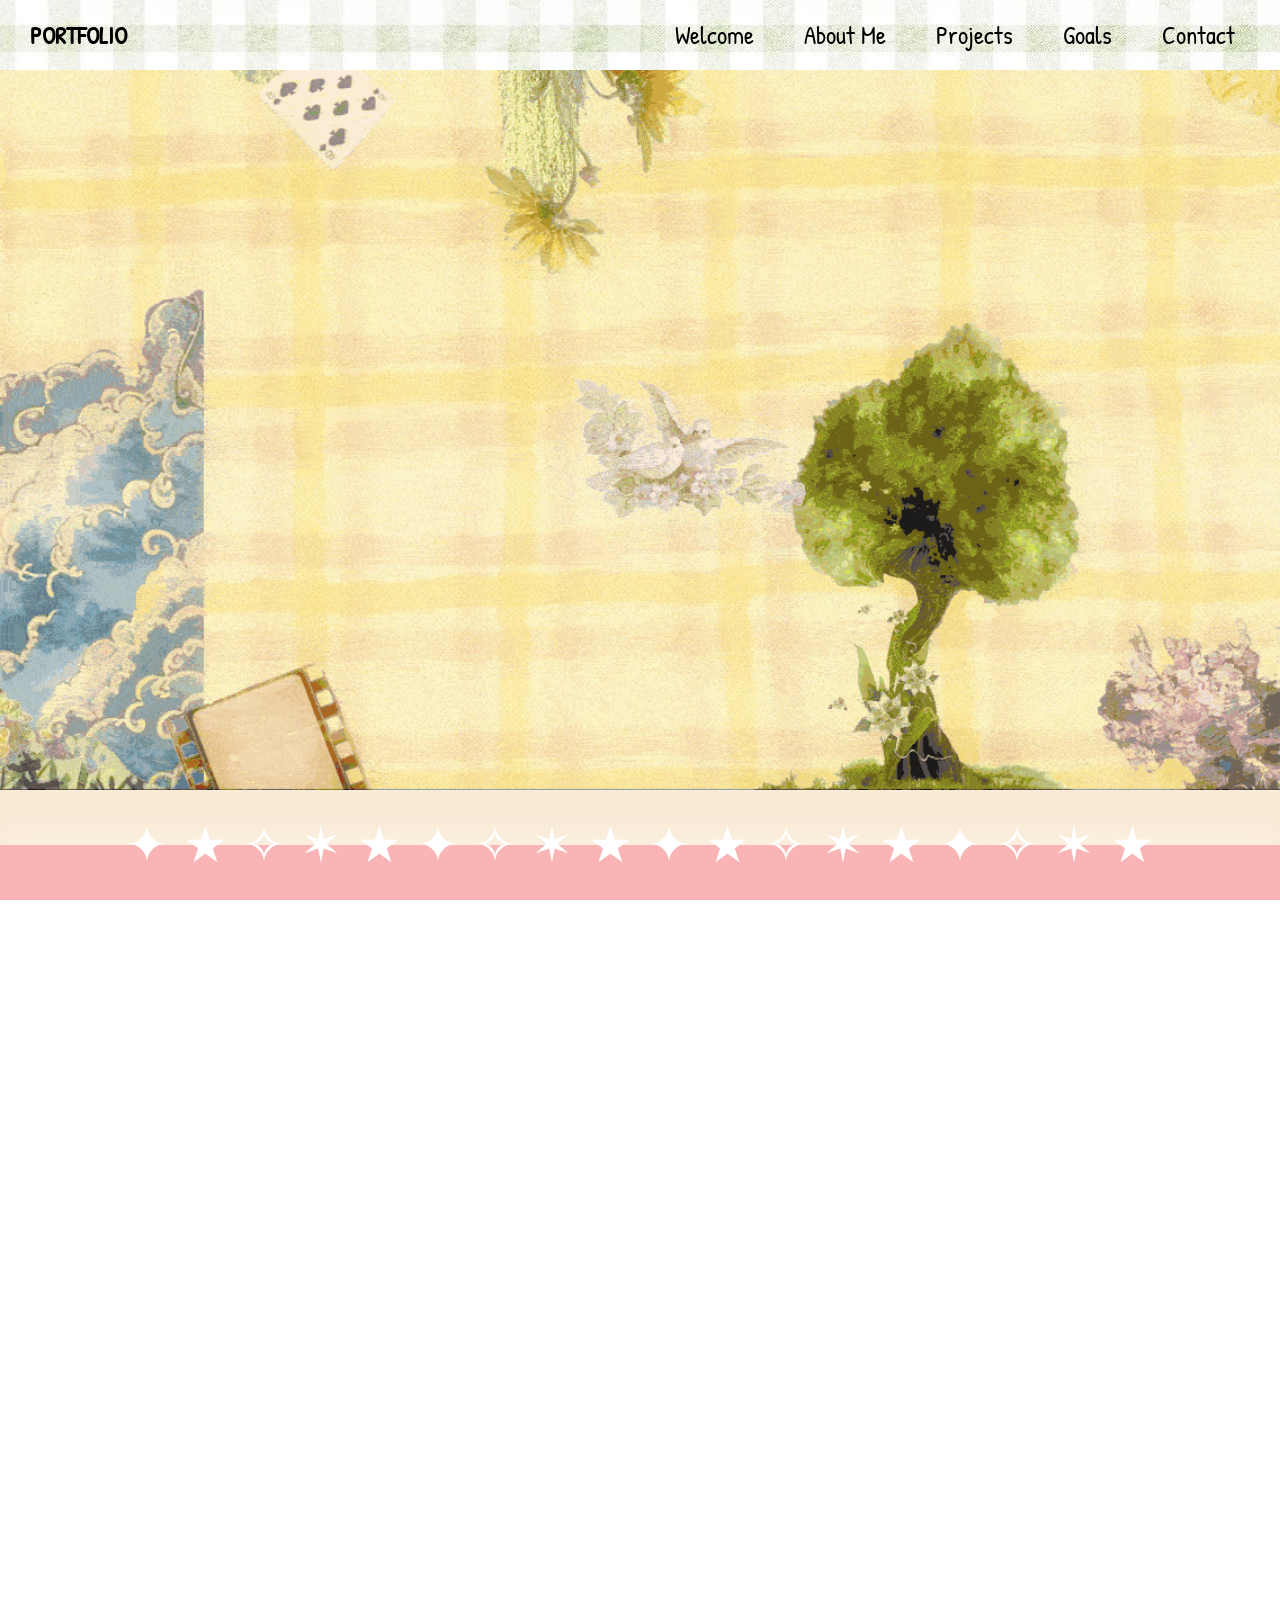
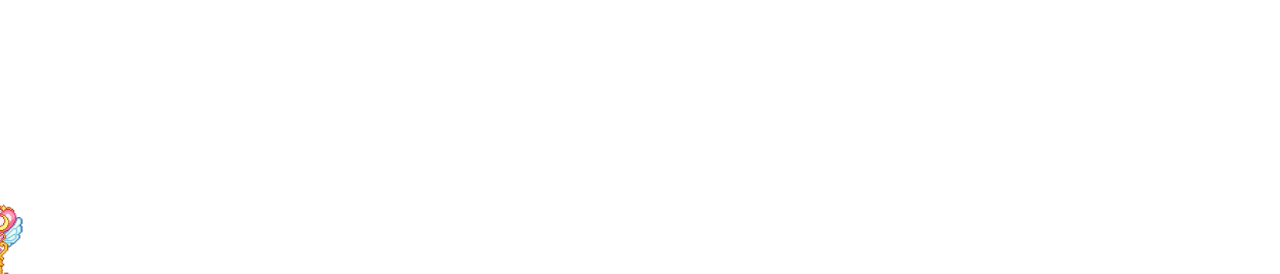
<file: index.html>
﻿<!DOCTYPE html>
<html lang="en" xmlns="http://www.w3.org/1999/xhtml">
<head>
    <meta charset="utf-8" />
    <link rel="icon" type="image/png" href="pompurin.png">
    <link rel="stylesheet" href="port.css" />
    <title>Stars, and Me</title>
</head>
<body>

    <div class="navbar">
        <h2>PORTFOLIO</h2>
        <div class="nav-links">
            <a href="#welcome">Welcome</a>
            <a href="#about">About Me</a>
            <a href="#projects">Projects</a>
            <a href="#goals">Goals</a>
            <a href="#contact">Contact</a>
        </div>
    </div>

    <div class="main">

        <!-- WELCOME -->
        <section id="welcome" class="section welcome">
        </section>
    </div>

    <div class="star-divider">
        <span>✦</span><span>★</span><span>✧</span>
        <span>✶</span><span>★</span><span>✦</span>
        <span>✧</span><span>✶</span><span>★</span>
        <span>✦</span><span>★</span><span>✧</span>
        <span>✶</span><span>★</span><span>✦</span>
        <span>✧</span><span>✶</span><span>★</span>
    </div>


    <!-- ABOUT -->
    <section id="about" class="section about">
        <!-- STARS -->
        <div class="stars-container">
            <span class="star">★</span>
            <span class="star">★</span>
            <span class="star">★</span>
            <span class="star">★</span>
            <span class="star">★</span>
            <span class="star">★</span>
            <span class="star">★</span>
            <span class="star">★</span>
            <span class="star">★</span>
            <span class="star">★</span>
        </div>


        <div class="notebook">

            <!-- PAGE 1 -->
            <div class="page page1">
                <div class="textpage1">
                    <h2>Hello, I am Zoe Bella!</h2>
                    <p>get to know me!</p>
                </div>
                <img src="bella1.png" width="350" height="350" />
                <button class="notebookBtn" onclick="nextPage()">next!!</button>
            </div>

            <!-- PAGE 2 -->
            <div class="page page2">
                <h2>2</h2>
                <p>about me</p>
                <br />
                <p class="desc">
                    hello! i am the belle crack version: zoe BELLa rimalos, an aspired 17 year old that is overly obsessed with stars and photography.
                    <br />
                    <br />
                    I'm not myself without music and nature walks and I enjoy painting, editing, writing, coding....basically, everything.
                </p>
                <br />
                <br />
                <button class="notebookBtn" onclick="nextPage()">next!!</button>
                <button class="notebookBtn" onclick="prevPage()">back!!</button>
            </div>

            <!-- PAGE 3 -->
            <div class="page page3">
                <h2>3</h2>
                <p>about me</p>
                <br />
                <p>
                    i consider <strong>yellow</strong> a wonderful color and that's what i would want to project to everyone that holds a special place in my heart -- happiness.
                    <br />
                    <br />
                    i am currently a <i>chief photojournalist </i>for a school publication and part of the P.E.E.R.S. affiliation, so if ever you need someone to lend an ear or
                    a photographer, you know where to go!'
                </p>
                <button class="notebookBtn" onclick="prevPage()">back!!</button>
            </div>

        </div>
        <img src="mep2.gif" width="900" height="900" class="gifabtmep2" id="gifff1" />
    </section>

    <div class="star-divider">
        <span>✦</span><span>★</span><span>✧</span>
        <span>✶</span><span>★</span><span>✦</span>
        <span>✧</span><span>✶</span><span>★</span>
        <span>✦</span><span>★</span><span>✧</span>
        <span>✶</span><span>★</span><span>✦</span>
        <span>✧</span><span>✶</span><span>★</span>
    </div>

    <!-- PROJECTS -->
    <section id="projects" class="section projects">
        <img src="camera.png" class="camera-scroll" alt="camera" width="350" height="250" />
        <div class="card">
            <h1 class="projecth1">Bella's Dearest Projects!</h1>
            <br />
            <p class="projecttext">a collection of my favorite, and or hardest projects i've accomplished during my time as a student.</p>
            <br />
            <br />
            <div class="film-container">
                <div class="film-strip">
                    <div class="film-item" data-desc="a video entry for a monthly series called: 'hallway echoes' where we interview students centered to a specific theme.">
                        <a href="https://drive.google.com/file/d/1NdhJJOOtNbmps5Qiz7Z96ls3bxXJiaOq/view?usp=drive_link" target="_blank">
                            <img src="projectimg1.jpg" width="290" height="190" />
                        </a>
                    </div>
                    <div class="film-item" data-desc="a video entry for a monthly series called: 'hallway echoes' where we interview students centered to a specific theme.">
                        <a href="https://drive.google.com/file/d/1kyRSynMOXv1ntxf5sXmBFw2rN54vf4mw/view?usp=drive_link" target="_blank">
                            <img src="projectimg2.jpg" width="290" height="190" />
                        </a>
                    </div>
                    <div class="film-item" data-desc="a video entry for a monthly series called: 'hallway echoes' where we interview students centered to a specific theme.">
                        <a href="https://drive.google.com/file/d/1m-K-rnk7tgpTSFGkq9eT33QYQeA2q7KE/view?usp=drive_link" target="_blank">
                            <img src="projectimg3.jpg" width="290" height="190" />
                        </a>
                    </div>
                    <div class="film-item" data-desc="a little website i made back in 2022 with carrd about me.">
                        <a href="https://zoestarr.carrd.co/" target="_blank">
                            <img src="projectimg4.png" width="290" height="190" />
                        </a>
                    </div>
                    <div class="film-item" data-desc="a website made for my parent's 17th anniversary, which i surprised them with ^^.">
                        <a href="https://fortayandnay.carrd.co/" target="_blank">
                            <img src="projectimg5.png" width="290" height="190" />
                        </a>
                    </div>

                    <!-- DUPLICATE -->
                    <div class="film-item" data-desc="a website specifically made for my ofw father, a simple way to spend christmas with him.">
                        <a href="https://xmastay.carrd.co/" target="_blank">
                            <img src="projectimg6.png" width="290" height="190" />
                        </a>
                    </div>
                    <div class="film-item" data-desc="a website me and my groupmates made for our performance task for fil-tv.">
                        <a href="https://alpacas865.wixsite.com/thesummitbite" target="_blank">
                            <img src="projectimg7.png" width="290" height="190" />
                        </a>
                    </div>
                    <div class="film-item" data-desc="a website made with wix that allows people to connect with other people.">
                        <a href="https://zoebellarimalos7.wixsite.com/fellowflock-2" target="_blank">
                            <img src="projectimg8.png" width="290" height="190" />
                        </a>
                    </div>
                    <div class="film-item" data-desc="a website tailored for people who search for cheap cameras and accesible camera equipment.">
                        <a href="https://zoebellarimalos7.wixsite.com/shutterbell/contact-us" target="_blank">
                            <img src="projectimg9.png" width="290" height="190" />
                        </a>
                    </div>
                    <div class="film-item" data-desc="a collection of one of my pictures during my time as a photojournalist.">
                        <a href="https://drive.google.com/drive/folders/1w83GoYc1Itpf2lU8yUPfp4e68wzqZX59?usp=drive_link" target="_blank">
                            <img src="projectimg20.png" width="290" height="190" />
                        </a>
                    </div>
                </div>
                <br />
                <hr />
                <br />
                <div class="film-container2">
                    <div class="film-strip2">
                        <div class="film-item" data-desc="a fun little website i made during my free time that is kind of like a hopping game.">
                            <a href="https://drive.google.com/drive/folders/1yHensepnxfkxYs69W4yvP77g128O2GOB?usp=drive_link" target="_blank">
                                <img src="projectimg15.png" width="290" height="190" />
                            </a>
                        </div>
                        <div class="film-item" data-desc="a POS system i made for a performance task for my computer programming subject.">
                            <a href="https://drive.google.com/drive/folders/1GeCDQLozZTkgpBTXXv1JlikVqwNfNq0a?usp=drive_link" target="_blank">
                                <img src="projectimg16.png" width="290" height="190" />
                            </a>
                        </div>
                        <div class="film-item" data-desc="a calculator system i made for a performance task for my computer programming subject.">
                            <a href="https://drive.google.com/drive/folders/1Us-VFmOYm2LE4qu6M0RtA-iUYJdp8IA5?usp=drive_link" target="_blank">
                                <img src="projectimg17.png" width="290" height="190" />
                            </a>
                        </div>
                        <div class="film-item" data-desc="a rock paper system system i made during my free time.">
                            <a href="https://drive.google.com/drive/folders/11JpUzomHpSF9AUMrSfrF1yshZ3djdIdV?usp=drive_link" target="_blank">
                                <img src="projectimg18.png" width="290" height="190" />
                            </a>
                        </div>
                        <div class="film-item" data-desc="a whack-a-mole but valentines edition system i made for a performance task for my computer programming subject.">
                            <a href="https://drive.google.com/drive/folders/1HL81FeaTRL-OOfckdaBFILOX-Wloi6v8?usp=drive_link" target="_blank">
                                <img src="projectimg19.png" width="290" height="190" />
                            </a>
                        </div>

                        <!-- DUPLICATE -->
                        <div class="film-item" data-desc="a opening broadcast segment made by me for a tv broadcasting competition back in 2023.">
                            <a href="https://drive.google.com/drive/u/4/folders/14DbnTM50AiTX9CBOJMqWnw6nZxXmCOGs" target="_blank">
                                <img src="projectimg10.png" width="290" height="190" />
                            </a>
                        </div>
                        <div class="film-item" data-desc="a opening broadcast segment made by me for a tv broadcasting performance task for my journalism subject.">
                            <a href="https://drive.google.com/file/d/11wgISycPMZxKhSPGnnrguj5yh2v-kOO7/view?usp=sharing" target="_blank">
                                <img src="projectimg11.png" width="290" height="190" />
                            </a>
                        </div>
                        <div class="film-item" data-desc="a animated segment i made for my cousin for a little storytelling comic.">
                            <a href="https://drive.google.com/file/d/1ls_Qsl1L1kcU64DAbZDKsgXzRbBMKakd/view?usp=drive_link" target="_blank">
                                <img src="projectimg12.png" width="290" height="190" />
                            </a>
                        </div>
                        <div class="film-item" data-desc="a collection of my favorite pictures.">
                            <a href="https://drive.google.com/drive/u/6/folders/1H-tA69HlSzOTULK8ddHeIhOOD-mP8mec" target="_blank">
                                <img src="projectimg13.png" width="290" height="190" />
                            </a>
                        </div>
                        <div class="film-item" data-desc="a collection of my favorite edits.">
                            <a href="https://drive.google.com/drive/u/6/folders/1H47xeOzs86yMeKqI0fL26OWtmYY-mQJL" target="_blank">
                                <img src="projectimg14.png" width="290" height="190" />
                            </a>
                        </div>
                    </div>
                </div>
            </div>
        </div>
        <img src="paint.png" class="paint-scroll" alt="camera" width="350" height="350" />
    </section>

    <div class="star-divider">
        <span>✦</span><span>★</span><span>✧</span>
        <span>✶</span><span>★</span><span>✦</span>
        <span>✧</span><span>✶</span><span>★</span>
        <span>✦</span><span>★</span><span>✧</span>
        <span>✶</span><span>★</span><span>✦</span>
        <span>✧</span><span>✶</span><span>★</span>
    </div>



    <!-- CAREER GOALS -->
    <section id="goals" class="section goals">
        <div class="floating-stars-goals">
            <span class="fsg">★</span><span class="fsg">✦</span><span class="fsg">✧</span>
            <span class="fsg">★</span><span class="fsg">✶</span><span class="fsg">✦</span>
            <span class="fsg">✧</span><span class="fsg">★</span>
        </div>

        <h2 class="goals-heading">pinned dreams ★</h2>
        <p class="goals-sub">things i'm reaching for, one star at a time</p>

        <div class="corkboard">
            <div class="polaroids-grid">

                <div class="polaroid-card">
                    <div class="tape"></div>
                    <div class="pol-photo" style="background:#fce8f3;"><img src="career1.png" width="100" height="100" /></div>
                    <div class="pol-caption">photojournalist</div>
                    <div class="pol-desc">telling stories through a lens, while i still can.</div>
                </div>

                <div class="polaroid-card">
                    <div class="pin" style="background:#FF537B;"></div>
                    <div class="pol-photo" style="background:#fff3cd;"><img src="career2.png" width="100" height="100" /></div>
                    <div class="pol-caption">gain coding experience</div>
                    <div class="pol-desc">explore other programming languanges and provide accesible and interactive websites.</div>
                </div>

                <div class="polaroid-card">
                    <div class="tape"></div>
                    <div class="pol-photo" style="background:#e8f0ff;"><img src="career3.png" width="100" height="100" /></div>
                    <div class="pol-caption">advocate for human rights</div>
                    <div class="pol-desc">to remind everyone their rights and how to protect one another.</div>
                </div>

                <div class="polaroid-card">
                    <div class="pin" style="background:#A2CB8B;"></div>
                    <div class="pol-photo" style="background:#e8fce8;"><img src="career4.png" width="100" height="100" /></div>
                    <div class="pol-caption">search for innovative and creative ideas</div>
                    <div class="pol-desc">to break stigmas and to approach issues in innovative and new ways.</div>
                </div>

                <div class="polaroid-card">
                    <div class="tape"></div>
                    <div class="pol-photo" style="background:#f3e8ff;"><img src="career5.png" width="100" height="100" /></div>
                    <div class="pol-caption">to be sucessful</div>
                    <div class="pol-desc">where i feel contented and alive everyday</div>
                </div>

                <div class="polaroid-card">
                    <div class="pin" style="background:#FFD700;"></div>
                    <div class="pol-photo" style="background:#fff8e1;"><img src="career6.png" width="100" height="100" /></div>
                    <div class="pol-caption">be the yellow</div>
                    <div class="pol-desc">spread happiness and love to my closest people.</div>
                </div>

            </div>
        </div>

        <p class="goals-quote">"the stars don't rush — and neither will i." ✦</p>
    </section>
    <div class="star-divider">
        <span>✦</span><span>★</span><span>✧</span>
        <span>✶</span><span>★</span><span>✦</span>
        <span>✧</span><span>✶</span><span>★</span>
        <span>✦</span><span>★</span><span>✧</span>
        <span>✶</span><span>★</span><span>✦</span>
        <span>✧</span><span>✶</span><span>★</span>
    </div>

    <!-- CONTACT -->
    <section id="contact" class="section contact">
        <div class="stars-contact">
            <span class="sc">✦</span><span class="sc">★</span>
            <span class="sc">✧</span><span class="sc">✶</span>
            <span class="sc">✦</span><span class="sc">★</span>
            <span class="sc">✧</span><span class="sc">✶</span>
            <span class="sc">✦</span><span class="sc">★</span>
        </div>

        <div class="contact-card">
            <p class="contact-quote">"find me under the stars, i'm not hard to reach."</p>
            <div class="contact-divider">✦ ★ ✧</div>
            <div class="contact-links">
                <a class="contact-item" href="mailto:zoebellarimalos7@gmail.com">✉ zoebellarimalos7@gmail.com</a>
                <a class="contact-item" href="https://www.instagram.com/sistarrlover/">◈ instagram</a>
                <a class="contact-item" href="https://www.linkedin.com/in/zoe-bella-rimalos-647351402/">◉ linkedin / x</a>
            </div>
        </div>
    </section>
    <div class="star-divider">
        <span>✦</span><span>★</span><span>✧</span>
        <span>✶</span><span>★</span><span>✦</span>
        <span>✧</span><span>✶</span><span>★</span>
        <span>✦</span><span>★</span><span>✧</span>
        <span>✶</span><span>★</span><span>✦</span>
        <span>✧</span><span>✶</span><span>★</span>
    </div>
    <div class="custom-cursor"></div>
    <audio id="bg-music" loop>
        <source src="bgmusic.mp3" type="audio/mpeg">
    </audio>
    <audio id="click-sfx">
        <source src="sfx.mp3" type="audio/mpeg">
    </audio>
    <script src="port.js"></script>

</body>
</html>
</file>
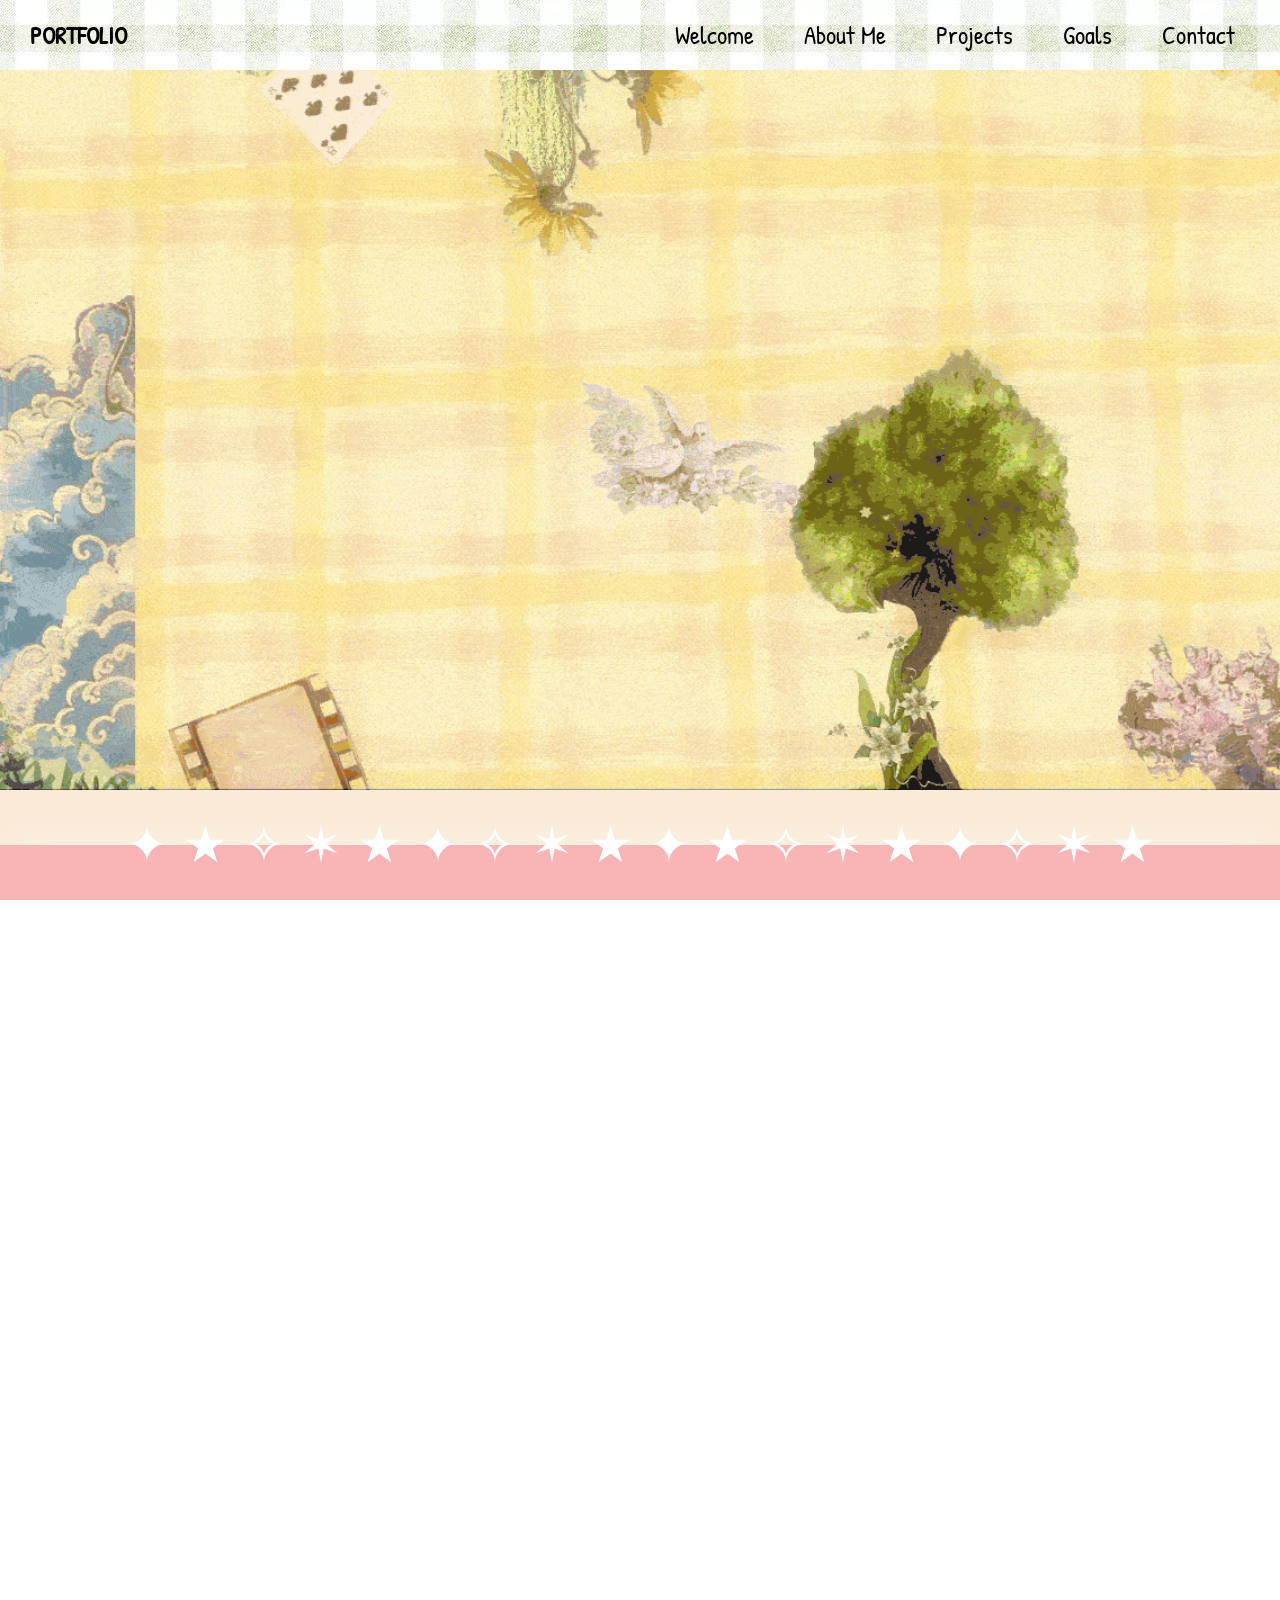
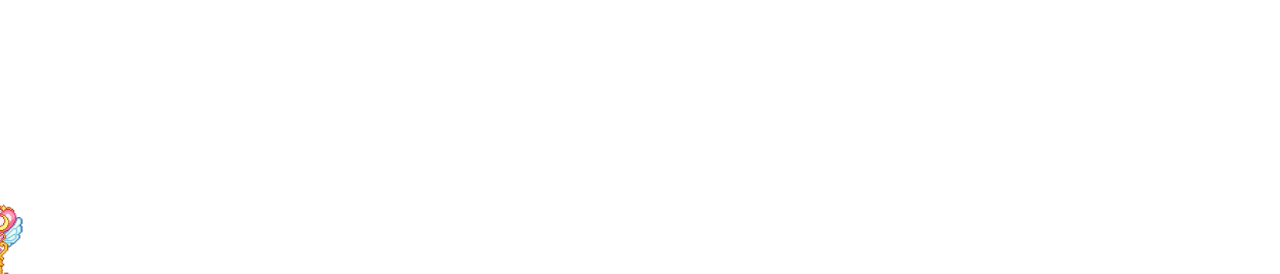
<file: port.html>
﻿<!DOCTYPE html>
<html lang="en" xmlns="http://www.w3.org/1999/xhtml">
<head>
    <meta charset="utf-8" />
    <link rel="icon" type="image/png" href="pompurin.png">
    <link rel="stylesheet" href="port.css" />
    <title>Stars, and Me</title>
</head>
<body>

    <div class="navbar">
        <h2>PORTFOLIO</h2>
        <div class="nav-links">
            <a href="#welcome">Welcome</a>
            <a href="#about">About Me</a>
            <a href="#projects">Projects</a>
            <a href="#goals">Goals</a>
            <a href="#contact">Contact</a>
        </div>
    </div>

    <div class="main">

        <!-- WELCOME -->
        <section id="welcome" class="section welcome">
        </section>
    </div>

    <div class="star-divider">
        <span>✦</span><span>★</span><span>✧</span>
        <span>✶</span><span>★</span><span>✦</span>
        <span>✧</span><span>✶</span><span>★</span>
        <span>✦</span><span>★</span><span>✧</span>
        <span>✶</span><span>★</span><span>✦</span>
        <span>✧</span><span>✶</span><span>★</span>
    </div>


    <!-- ABOUT -->
    <section id="about" class="section about">
        <!-- STARS -->
        <div class="stars-container">
            <span class="star">★</span>
            <span class="star">★</span>
            <span class="star">★</span>
            <span class="star">★</span>
            <span class="star">★</span>
            <span class="star">★</span>
            <span class="star">★</span>
            <span class="star">★</span>
            <span class="star">★</span>
            <span class="star">★</span>
        </div>


        <div class="notebook">

            <!-- PAGE 1 -->
            <div class="page page1">
                <div class="textpage1">
                    <h2>Hello, I am Zoe Bella!</h2>
                    <p>get to know me!</p>
                </div>
                <img src="bella1.png" width="350" height="350" />
                <button class="notebookBtn" onclick="nextPage()">next!!</button>
            </div>

            <!-- PAGE 2 -->
            <div class="page page2">
                <h2>2</h2>
                <p>about me</p>
                <br />
                <p class="desc">
                    hello! i am the belle crack version: zoe BELLa rimalos, an aspired 17 year old that is overly obsessed with stars and photography.
                    <br />
                    <br />
                    I'm not myself without music and nature walks and I enjoy painting, editing, writing, coding....basically, everything.
                </p>
                <br />
                <br />
                <button class="notebookBtn" onclick="nextPage()">next!!</button>
                <button class="notebookBtn" onclick="prevPage()">back!!</button>
            </div>

            <!-- PAGE 3 -->
            <div class="page page3">
                <h2>3</h2>
                <p>about me</p>
                <br />
                <p>
                    i consider <strong>yellow</strong> a wonderful color and that's what i would want to project to everyone that holds a special place in my heart -- happiness.
                    <br />
                    <br />
                    i am currently a <i>chief photojournalist </i>for a school publication and part of the P.E.E.R.S. affiliation, so if ever you need someone to lend an ear or
                    a photographer, you know where to go!'
                </p>
                <button class="notebookBtn" onclick="prevPage()">back!!</button>
            </div>

        </div>
        <img src="mep2.gif" width="900" height="900" class="gifabtmep2" id="gifff1" />
    </section>

    <div class="star-divider">
        <span>✦</span><span>★</span><span>✧</span>
        <span>✶</span><span>★</span><span>✦</span>
        <span>✧</span><span>✶</span><span>★</span>
        <span>✦</span><span>★</span><span>✧</span>
        <span>✶</span><span>★</span><span>✦</span>
        <span>✧</span><span>✶</span><span>★</span>
    </div>

    <!-- PROJECTS -->
    <section id="projects" class="section projects">
        <img src="camera.png" class="camera-scroll" alt="camera" width="350" height="250" />
        <div class="card">
            <h1 class="projecth1">Bella's Dearest Projects!</h1>
            <br />
            <p class="projecttext">a collection of my favorite, and or hardest projects i've accomplished during my time as a student.</p>
            <br />
            <br />
            <div class="film-container">
                <div class="film-strip">
                    <div class="film-item" data-desc="a video entry for a monthly series called: 'hallway echoes' where we interview students centered to a specific theme.">
                        <a href="https://drive.google.com/file/d/1NdhJJOOtNbmps5Qiz7Z96ls3bxXJiaOq/view?usp=drive_link" target="_blank">
                            <img src="projectimg1.jpg" width="290" height="190" />
                        </a>
                    </div>
                    <div class="film-item" data-desc="a video entry for a monthly series called: 'hallway echoes' where we interview students centered to a specific theme.">
                        <a href="https://drive.google.com/file/d/1kyRSynMOXv1ntxf5sXmBFw2rN54vf4mw/view?usp=drive_link" target="_blank">
                            <img src="projectimg2.jpg" width="290" height="190" />
                        </a>
                    </div>
                    <div class="film-item" data-desc="a video entry for a monthly series called: 'hallway echoes' where we interview students centered to a specific theme.">
                        <a href="https://drive.google.com/file/d/1m-K-rnk7tgpTSFGkq9eT33QYQeA2q7KE/view?usp=drive_link" target="_blank">
                            <img src="projectimg3.jpg" width="290" height="190" />
                        </a>
                    </div>
                    <div class="film-item" data-desc="a little website i made back in 2022 with carrd about me.">
                        <a href="https://zoestarr.carrd.co/" target="_blank">
                            <img src="projectimg4.png" width="290" height="190" />
                        </a>
                    </div>
                    <div class="film-item" data-desc="a website made for my parent's 17th anniversary, which i surprised them with ^^.">
                        <a href="https://fortayandnay.carrd.co/" target="_blank">
                            <img src="projectimg5.png" width="290" height="190" />
                        </a>
                    </div>

                    <!-- DUPLICATE -->
                    <div class="film-item" data-desc="a website specifically made for my ofw father, a simple way to spend christmas with him.">
                        <a href="https://xmastay.carrd.co/" target="_blank">
                            <img src="projectimg6.png" width="290" height="190" />
                        </a>
                    </div>
                    <div class="film-item" data-desc="a website me and my groupmates made for our performance task for fil-tv.">
                        <a href="https://alpacas865.wixsite.com/thesummitbite" target="_blank">
                            <img src="projectimg7.png" width="290" height="190" />
                        </a>
                    </div>
                    <div class="film-item" data-desc="a website made with wix that allows people to connect with other people.">
                        <a href="https://zoebellarimalos7.wixsite.com/fellowflock-2" target="_blank">
                            <img src="projectimg8.png" width="290" height="190" />
                        </a>
                    </div>
                    <div class="film-item" data-desc="a website tailored for people who search for cheap cameras and accesible camera equipment.">
                        <a href="https://zoebellarimalos7.wixsite.com/shutterbell/contact-us" target="_blank">
                            <img src="projectimg9.png" width="290" height="190" />
                        </a>
                    </div>
                    <div class="film-item" data-desc="a collection of one of my pictures during my time as a photojournalist.">
                        <a href="https://drive.google.com/drive/folders/1w83GoYc1Itpf2lU8yUPfp4e68wzqZX59?usp=drive_link" target="_blank">
                            <img src="projectimg20.png" width="290" height="190" />
                        </a>
                    </div>
                </div>
                <br />
                <hr />
                <br />
                <div class="film-container2">
                    <div class="film-strip2">
                        <div class="film-item" data-desc="a fun little website i made during my free time that is kind of like a hopping game.">
                            <a href="https://drive.google.com/drive/folders/1yHensepnxfkxYs69W4yvP77g128O2GOB?usp=drive_link" target="_blank">
                                <img src="projectimg15.png" width="290" height="190" />
                            </a>
                        </div>
                        <div class="film-item" data-desc="a POS system i made for a performance task for my computer programming subject.">
                            <a href="https://drive.google.com/drive/folders/1GeCDQLozZTkgpBTXXv1JlikVqwNfNq0a?usp=drive_link" target="_blank">
                                <img src="projectimg16.png" width="290" height="190" />
                            </a>
                        </div>
                        <div class="film-item" data-desc="a calculator system i made for a performance task for my computer programming subject.">
                            <a href="https://drive.google.com/drive/folders/1Us-VFmOYm2LE4qu6M0RtA-iUYJdp8IA5?usp=drive_link" target="_blank">
                                <img src="projectimg17.png" width="290" height="190" />
                            </a>
                        </div>
                        <div class="film-item" data-desc="a rock paper system system i made during my free time.">
                            <a href="https://drive.google.com/drive/folders/11JpUzomHpSF9AUMrSfrF1yshZ3djdIdV?usp=drive_link" target="_blank">
                                <img src="projectimg18.png" width="290" height="190" />
                            </a>
                        </div>
                        <div class="film-item" data-desc="a whack-a-mole but valentines edition system i made for a performance task for my computer programming subject.">
                            <a href="https://drive.google.com/drive/folders/1HL81FeaTRL-OOfckdaBFILOX-Wloi6v8?usp=drive_link" target="_blank">
                                <img src="projectimg19.png" width="290" height="190" />
                            </a>
                        </div>

                        <!-- DUPLICATE -->
                        <div class="film-item" data-desc="a opening broadcast segment made by me for a tv broadcasting competition back in 2023.">
                            <a href="https://drive.google.com/drive/u/4/folders/14DbnTM50AiTX9CBOJMqWnw6nZxXmCOGs" target="_blank">
                                <img src="projectimg10.png" width="290" height="190" />
                            </a>
                        </div>
                        <div class="film-item" data-desc="a opening broadcast segment made by me for a tv broadcasting performance task for my journalism subject.">
                            <a href="https://drive.google.com/file/d/11wgISycPMZxKhSPGnnrguj5yh2v-kOO7/view?usp=sharing" target="_blank">
                                <img src="projectimg11.png" width="290" height="190" />
                            </a>
                        </div>
                        <div class="film-item" data-desc="a animated segment i made for my cousin for a little storytelling comic.">
                            <a href="https://drive.google.com/file/d/1ls_Qsl1L1kcU64DAbZDKsgXzRbBMKakd/view?usp=drive_link" target="_blank">
                                <img src="projectimg12.png" width="290" height="190" />
                            </a>
                        </div>
                        <div class="film-item" data-desc="a collection of my favorite pictures.">
                            <a href="https://drive.google.com/drive/u/6/folders/1H-tA69HlSzOTULK8ddHeIhOOD-mP8mec" target="_blank">
                                <img src="projectimg13.png" width="290" height="190" />
                            </a>
                        </div>
                        <div class="film-item" data-desc="a collection of my favorite edits.">
                            <a href="https://drive.google.com/drive/u/6/folders/1H47xeOzs86yMeKqI0fL26OWtmYY-mQJL" target="_blank">
                                <img src="projectimg14.png" width="290" height="190" />
                            </a>
                        </div>
                    </div>
                </div>
            </div>
        </div>
        <img src="paint.png" class="paint-scroll" alt="camera" width="350" height="350" />
    </section>

    <div class="star-divider">
        <span>✦</span><span>★</span><span>✧</span>
        <span>✶</span><span>★</span><span>✦</span>
        <span>✧</span><span>✶</span><span>★</span>
        <span>✦</span><span>★</span><span>✧</span>
        <span>✶</span><span>★</span><span>✦</span>
        <span>✧</span><span>✶</span><span>★</span>
    </div>



    <!-- CAREER GOALS -->
    <section id="goals" class="section goals">
        <div class="floating-stars-goals">
            <span class="fsg">★</span><span class="fsg">✦</span><span class="fsg">✧</span>
            <span class="fsg">★</span><span class="fsg">✶</span><span class="fsg">✦</span>
            <span class="fsg">✧</span><span class="fsg">★</span>
        </div>

        <h2 class="goals-heading">pinned dreams ★</h2>
        <p class="goals-sub">things i'm reaching for, one star at a time</p>

        <div class="corkboard">
            <div class="polaroids-grid">

                <div class="polaroid-card">
                    <div class="tape"></div>
                    <div class="pol-photo" style="background:#fce8f3;"><img src="career1.png" width="100" height="100" /></div>
                    <div class="pol-caption">photojournalist</div>
                    <div class="pol-desc">telling stories through a lens, while i still can.</div>
                </div>

                <div class="polaroid-card">
                    <div class="pin" style="background:#FF537B;"></div>
                    <div class="pol-photo" style="background:#fff3cd;"><img src="career2.png" width="100" height="100" /></div>
                    <div class="pol-caption">gain coding experience</div>
                    <div class="pol-desc">explore other programming languanges and provide accesible and interactive websites.</div>
                </div>

                <div class="polaroid-card">
                    <div class="tape"></div>
                    <div class="pol-photo" style="background:#e8f0ff;"><img src="career3.png" width="100" height="100" /></div>
                    <div class="pol-caption">advocate for human rights</div>
                    <div class="pol-desc">to remind everyone their rights and how to protect one another.</div>
                </div>

                <div class="polaroid-card">
                    <div class="pin" style="background:#A2CB8B;"></div>
                    <div class="pol-photo" style="background:#e8fce8;"><img src="career4.png" width="100" height="100" /></div>
                    <div class="pol-caption">search for innovative and creative ideas</div>
                    <div class="pol-desc">to break stigmas and to approach issues in innovative and new ways.</div>
                </div>

                <div class="polaroid-card">
                    <div class="tape"></div>
                    <div class="pol-photo" style="background:#f3e8ff;"><img src="career5.png" width="100" height="100" /></div>
                    <div class="pol-caption">to be sucessful</div>
                    <div class="pol-desc">where i feel contented and alive everyday</div>
                </div>

                <div class="polaroid-card">
                    <div class="pin" style="background:#FFD700;"></div>
                    <div class="pol-photo" style="background:#fff8e1;"><img src="career6.png" width="100" height="100" /></div>
                    <div class="pol-caption">be the yellow</div>
                    <div class="pol-desc">spread happiness and love to my closest people.</div>
                </div>

            </div>
        </div>

        <p class="goals-quote">"the stars don't rush — and neither will i." ✦</p>
    </section>
    <div class="star-divider">
        <span>✦</span><span>★</span><span>✧</span>
        <span>✶</span><span>★</span><span>✦</span>
        <span>✧</span><span>✶</span><span>★</span>
        <span>✦</span><span>★</span><span>✧</span>
        <span>✶</span><span>★</span><span>✦</span>
        <span>✧</span><span>✶</span><span>★</span>
    </div>

    <!-- CONTACT -->
    <section id="contact" class="section contact">
        <div class="stars-contact">
            <span class="sc">✦</span><span class="sc">★</span>
            <span class="sc">✧</span><span class="sc">✶</span>
            <span class="sc">✦</span><span class="sc">★</span>
            <span class="sc">✧</span><span class="sc">✶</span>
            <span class="sc">✦</span><span class="sc">★</span>
        </div>

        <div class="contact-card">
            <p class="contact-quote">"find me under the stars, i'm not hard to reach."</p>
            <div class="contact-divider">✦ ★ ✧</div>
            <div class="contact-links">
                <a class="contact-item" href="mailto:zoebellarimalos7@gmail.com">✉ zoebellarimalos7@gmail.com</a>
                <a class="contact-item" href="https://www.instagram.com/sistarrlover/">◈ instagram</a>
                <a class="contact-item" href="https://www.linkedin.com/in/zoe-bella-rimalos-647351402/">◉ linkedin / x</a>
            </div>
        </div>
    </section>
    <div class="star-divider">
        <span>✦</span><span>★</span><span>✧</span>
        <span>✶</span><span>★</span><span>✦</span>
        <span>✧</span><span>✶</span><span>★</span>
        <span>✦</span><span>★</span><span>✧</span>
        <span>✶</span><span>★</span><span>✦</span>
        <span>✧</span><span>✶</span><span>★</span>
    </div>
    <div class="custom-cursor"></div>
    <audio id="bg-music" loop>
        <source src="bgmusic.mp3" type="audio/mpeg">
    </audio>
    <audio id="click-sfx">
        <source src="sfx.mp3" type="audio/mpeg">
    </audio>
    <script src="port.js"></script>

</body>
</html>
</file>
<file: port.css>
﻿@import url('https://fonts.googleapis.com/css2?family=Barriecito&family=Bitcount+Prop+Double+Ink:wght@100..900&family=Cherry+Bomb+One&family=Coming+Soon&family=Hachi+Maru+Pop&family=Patrick+Hand&display=swap');
@import url('https://fonts.googleapis.com/css2?family=Barriecito&family=Bitcount+Prop+Double+Ink:wght@100..900&family=Cherry+Bomb+One&family=Coming+Soon&family=Hachi+Maru+Pop&family=Patrick+Hand&family=Reenie+Beanie&display=swap');
@import url('https://fonts.googleapis.com/css2?family=Cherry+Bomb+One&display=swap');
@import url('https://fonts.googleapis.com/css2?family=Princess+Sofia&display=swap');
@import url('https://fonts.googleapis.com/css2?family=Henny+Penny&display=swap');

* {
    margin: 0;
    padding: 0;
    box-sizing: border-box;
    cursor: none !important;
}

html, body {
    width: 100%;
    height: 100%;
    overflow-x: hidden; 
}

/* BODY */
body {
    scroll-behavior: smooth;
}
body {
    user-select: none;
    -webkit-user-select: none;
}

img {
    -webkit-user-drag: none;
}
/* NAVBAR */
.navbar {
    font-family: "Patrick Hand", cursive;
    font-weight: 400;
    font-style: normal;
    width: 100%;
    height: 70px;
    background-image: url(green.jpg);
    display: flex;
    align-items: center;
    justify-content: space-between;
    padding: 0 30px;
    position: fixed;
    top: -100px;
    left: 0;
    z-index: 1000;
    transition: top 2s ease;
}
    .navbar.show {
        top: 0; 
    }

/* NAV LINKS */
.nav-links {
    display: flex;
    gap: 20px;
}

    .nav-links a {
        font-size: 25px;
        text-decoration: none;
        color: black;
        padding: 15px;
    }
        .nav-links a:hover {
            border: 2px dashed #5B7E3C;
            border-radius: 30px;
            box-shadow: 0 10px 25px rgba(0,0,0,0.2);
            background: #A2CB8B;
            color: white;
            transition: transform 0.5s ease-in-out;
            transform: translateY(20px);
        }
    /* MAIN CONTENT */
    .main {
        margin-top: 70px;
        width: 100%;
    }

/* SECTIONS */
.section {
    height: 100vh;
    width: 100%;
    display: flex;
    align-items: center;
    justify-content: center;
    padding-top: 500px;
    padding-bottom: 500px;
}

/* CARDS */
.card {
    background: transparent;
    padding: 40px;
    text-align: center;
    border-radius: 10px;
}

/* COLORS */
.welcome {
    background-image: url(FINALANI.gif);
    background-size: contain;
    background-repeat: no-repeat;
    align-content: center;
    justify-items: center;
    background-color: antiquewhite;
    margin-bottom: -250px;
}

.about {
    padding-top: -300px;
    padding-bottom: -300px;
    background: #f9b5b5;
    position: relative;
}

.projects {
    background: #f6e7a1;
    position: relative;
    padding-top: 700px;
    padding-bottom: 500px;
}
/* FLIP BOX */
.flip-box {
    display: none;
    margin-top: 10px;
}

/* BUTTON */
button {
    margin-top: 10px;
    padding: 10px;
    cursor: pointer;
}








/* NOTEBOOK CONTAINER */
.notebook {
    display: flex;
    justify-items: left;
    width: 500px;
    height: 650px;
    position: relative;
    perspective: 2000px;
    transition: transform 1s ease; /* smooth animation */
}

    .notebook:hover {
        transform: translateX(100px) rotate(3deg) scale(1.1);
    }
    /* BOOK SPINE (left side shadow) */
    .notebook::before {
        content: "";
        position: absolute;
        width: 20px;
        height: 100%;
        left: 0;
        background: #333;
        border-radius: 10px 0 0 10px;
    }

/* PAGES */
.page {
    width: 100%;
    height: 100%;
    position: absolute;
    background: #fff;
    border-radius: 5px;
    padding: 30px;
    text-align: center;
    transform-origin: left;
    transition: transform 0.8s;
    box-shadow: 0 10px 25px rgba(0,0,0,0.2);
}
/* PAGE STACKING */
.page1 {
    font-family: "Princess Sofia", cursive;
    z-index: 2;
    background-image: url(bg2.jpg);
    background-size: cover;
}

.page2 {
    font-family: "Reenie Beanie", cursive;
    z-index: 1;
    transform: rotateY(0deg);
    background-image: url(bg5.jpg);
    background-size: cover;
    font-size: 30px;
    padding-top: 40px;
}
.page3 {
    background-image: url(bg7.jpg);
    background-size: cover;
    font-size: 30px;
    padding-top: 40px;
    font-family: "Reenie Beanie", cursive;
}
.gifabtmep2 {
    justify-content: left;
    transform: translateX(100px);
    }
#gifff1 {
    transition: transform 1s ease;
}

    #gifff1:hover {
        transform: rotate(-3deg) scale(1.1);
    }
    /* PAGE TURN */
    .page.flipped {
        transform: rotateY(-180deg);
    }

    .textpage1 {
        font-size: 30px;
        width: 100%;
        height: 30%;
        padding: 15px;
        border-radius: 20px;
        background-color: #B4D3D9;
    }

    .notebookBtn {
        text-align: center;
        font-family: "Reenie Beanie", cursive;
        background: #ffd6e0;
        color: #5a4e4e;
        border: none;
        padding: 12px 20px;
        border-radius: 25px;
        font-family: "Patrick Hand", cursive;
        font-size: 25px;
        cursor: pointer;
        box-shadow: 0 5px 0 #e8aebd;
        transition: all 0.2s ease;
    }

        .notebookBtn:hover {
            transform: translateY(-3px);
            box-shadow: 0 8px 15px rgba(0,0,0,0.2);
        }

        .notebookBtn:active {
            transform: translateY(2px);
            box-shadow: 0 2px 0 #e8aebd;
        }





.projecth1 {
    font-family: "Princess Sofia", cursive;
    font-size: 50px;
}



    .film-container, .film-container2 {
        width: 100%;
        overflow: hidden; /* hides outside content */
        background: #111;
        padding: 20px;
    }

    .film-strip {
        display: flex;
        width: max-content;
        animation: scrollFilm 60s linear infinite;
    }

.film-strip2 {
    margin-top: 40px;
    display: flex;
    width: max-content;
    animation: scrollFilmReverse 60s linear infinite;
}


    .film-item {
        min-width: 300px;
        height: 200px;
        margin: 0 10px;
        background: #fff;
        border-radius: 10px;
        display: flex;
        align-items: center;
        justify-content: center;
        font-size: 24px;
    }

    .film-item {
        position: relative;
    }

        .film-item::before,
        .film-item::after {
            content: "";
            position: absolute;
            width: 10px;
            height: 10px;
            background: black;
            border-radius: 50%;
            top: 10px;
        }

        .film-item::before {
            left: 10px;
        }

        .film-item::after {
            right: 10px;
        }
    /* ANIMATION */
    @keyframes scrollFilm {
        0% {
            transform: translateX(0);
        }

        100% {
            transform: translateX(-50%);
        }
    }

    @keyframes scrollFilmReverse {
        0% {
            transform: translateX(-50%);
        }

        100% {
            transform: translateX(0);
        }
    }


    .stars-container {
        position: absolute;
        width: 100%;
        height: 100%;
        pointer-events: none; /* so stars don't block clicks */
        overflow: hidden;
    }

    .star {
        position: absolute;
        font-size: 60px;
        color: #FF537B;
        opacity: 0;
        animation: floatStar 6s ease-in-out infinite;
    }
        /* spread stars across different spots and timings */
        .star:nth-child(1) {
            left: 5%;
            top: 20%;
            animation-delay: 0s;
            font-size: 40px;
        }

        .star:nth-child(2) {
            left: 15%;
            top: 70%;
            animation-delay: 1s;
            font-size: 100px;
        }

        .star:nth-child(3) {
            left: 25%;
            top: 40%;
            animation-delay: 2s;
            font-size: 100px;
        }

        .star:nth-child(4) {
            left: 75%;
            top: 15%;
            animation-delay: 0.5s;
            font-size: 100px;
        }

        .star:nth-child(5) {
            left: 85%;
            top: 60%;
            animation-delay: 1.5s;
            font-size: 100px;
        }

        .star:nth-child(6) {
            left: 60%;
            top: 80%;
            animation-delay: 3s;
            font-size: 100px;
        }

        .star:nth-child(7) {
            left: 90%;
            top: 35%;
            animation-delay: 2.5s;
            font-size: 100px;
        }

        .star:nth-child(8) {
            left: 45%;
            top: 10%;
            animation-delay: 0.8s;
            font-size: 100px;
        }

        .star:nth-child(9) {
            left: 10%;
            top: 90%;
            animation-delay: 4s;
            font-size: 100px;
        }

        .star:nth-child(10) {
            left: 70%;
            top: 50%;
            animation-delay: 3.5s;
            font-size: 100px;
        }

    @keyframes floatStar {
        0% {
            transform: translateY(0px) rotate(0deg);
            opacity: 0;
        }

        25% {
            opacity: 0.8;
        }

        50% {
            transform: translateY(-30px) rotate(180deg);
            opacity: 1;
        }

        75% {
            opacity: 0.6;
        }

        100% {
            transform: translateY(0px) rotate(360deg);
            opacity: 0;
        }
    }








    .star-divider {
        width: 100%;
        height: 50px;
        background: transparent;
        display: flex;
        align-items: center;
        justify-content: center;
        gap: 15px;
        overflow: visible;
        position: relative;
        z-index: 999;
        margin-top: -25px;
        margin-bottom: -25px;
    }

        .star-divider span {
            font-size: 50px;
            color: white;
            animation: spinStar 3s linear infinite;
        }

            .star-divider span:nth-child(2) {
                animation-delay: 0.3s;
            }

            .star-divider span:nth-child(3) {
                animation-delay: 0.6s;
            }

            .star-divider span:nth-child(4) {
                animation-delay: 0.9s;
            }

            .star-divider span:nth-child(5) {
                animation-delay: 1.2s;
            }

    @keyframes spinStar {
        0% {
            transform: rotate(0deg) scale(1);
            opacity: 0.5;
        }

        50% {
            transform: rotate(180deg) scale(1.4);
            opacity: 1;
        }

        100% {
            transform: rotate(360deg) scale(1);
            opacity: 0.5;
        }
    }





.projecttext {
    font-family: "Patrick Hand", cursive;
    font-size: 20px;
    margin-bottom: 40px;
}

.camera-scroll {
    position: absolute;
    top: 100px;
    right: 10px;
    opacity: 0;
    transform: translateY(-80px) rotate(-20deg);
    transition: opacity 0.8s ease, transform 0.8s ease;
    z-index: 999;
}

    .camera-scroll.visible {
        opacity: 1;
        animation: cameraDropIn 0.8s ease forwards, cameraFloat 3s ease-in-out 0.8s infinite;
    }

.paint-scroll {
    position: absolute;
    top: 900px;
    left: 20px;
    opacity: 0;
    transform: translateY(-80px) rotate(-20deg);
    transition: opacity 0.8s ease, transform 0.8s ease;
    z-index: 999;
}

    .paint-scroll.visible {
        opacity: 1;
        animation: cameraDropIn 0.8s ease forwards, cameraFloat 3s ease-in-out 0.8s infinite;
    }

@keyframes cameraDropIn {
    from {
        transform: translateY(-80px) rotate(-20deg);
    }

    to {
        transform: translateY(0px) rotate(0deg);
    }
}

@keyframes cameraFloat {
    0% {
        transform: translateY(0px) rotate(0deg);
    }

    50% {
        transform: translateY(-15px) rotate(5deg);
    }

    100% {
        transform: translateY(0px) rotate(0deg);
    }
}




.contact {
    background: #bde0ff;
    position: relative;
    overflow: hidden;
    max-height: 100vh; /* remove your old max-height: 200px */
}

.stars-contact {
    position: absolute;
    inset: 0;
    pointer-events: none;
}

.sc {
    position: absolute;
    color: white;
    opacity: 0;
    animation: twinkleC 4s ease-in-out infinite;
}

    .sc:nth-child(1) {
        left: 5%;
        top: 15%;
        animation-delay: 0s;
    }

    .sc:nth-child(2) {
        left: 90%;
        top: 10%;
        animation-delay: 0.5s;
    }

    .sc:nth-child(3) {
        left: 20%;
        top: 80%;
        animation-delay: 1s;
    }

    .sc:nth-child(4) {
        left: 75%;
        top: 70%;
        animation-delay: 1.5s;
    }

    .sc:nth-child(5) {
        left: 50%;
        top: 5%;
        animation-delay: 2s;
    }

    .sc:nth-child(6) {
        left: 10%;
        top: 50%;
        animation-delay: 2.5s;
    }

    .sc:nth-child(7) {
        left: 85%;
        top: 45%;
        animation-delay: 3s;
    }

    .sc:nth-child(8) {
        left: 40%;
        top: 90%;
        animation-delay: 0.8s;
    }

    .sc:nth-child(9) {
        left: 65%;
        top: 25%;
        animation-delay: 1.8s;
    }

    .sc:nth-child(10) {
        left: 30%;
        top: 35%;
        animation-delay: 3.2s;
    }

.contact-card {
    background: rgba(255, 255, 255, 0.25);
    border: 1px solid rgba(255, 255, 255, 0.5);
    border-radius: 20px;
    padding: 40px 50px;
    text-align: center;
    position: relative;
    z-index: 2;
    max-width: 480px;
}

.contact-quote {
    font-family: "Princess Sofia", cursive;
    font-size: 26px;
    color: #3a3a6e;
    margin-bottom: 20px;
    line-height: 1.4;
}

.contact-divider {
    font-size: 18px;
    color: #ffcc00;
    letter-spacing: 10px;
    margin: 10px 0 24px;
    animation: spinDiv 4s linear infinite;
    display: inline-block;
}

.contact-links {
    display: flex;
    flex-direction: column;
    gap: 14px;
}

.contact-item {
    display: flex;
    align-items: center;
    gap: 14px;
    background: rgba(255, 255, 255, 0.4);
    border-radius: 30px;
    padding: 12px 20px;
    text-decoration: none;
    font-family: "Patrick Hand", cursive;
    font-size: 18px;
    color: #3a3a6e;
    border: 1px solid rgba(255, 255, 255, 0.6);
    transition: transform 0.2s ease, background 0.2s ease;
}

    .contact-item:hover {
        transform: translateY(-3px);
        background: rgba(255, 255, 255, 0.6);
    }

@keyframes twinkleC {
    0%, 100% {
        opacity: 0;
        transform: scale(0.8);
    }

    50% {
        opacity: 0.9;
        transform: scale(1.2);
    }
}

@keyframes spinDiv {
    0% {
        transform: rotate(0deg);
    }

    100% {
        transform: rotate(360deg);
    }
}




.film-item {
    overflow: hidden;
    transition: height 0.4s ease, min-width 0.4s ease;
}

    .film-item .film-desc {
        position: absolute;
        bottom: -100%;
        left: 0;
        width: 100%;
        background: rgba(0, 0, 0, 0.75);
        color: white;
        font-family: "Patrick Hand", cursive;
        font-size: 14px;
        padding: 10px 12px;
        text-align: center;
        transition: bottom 0.4s ease;
        border-radius: 0 0 10px 10px;
        pointer-events: none;
    }

    .film-item:hover {
        height: 260px; /* expanded height */
        min-width: 320px;
    }

        .film-item:hover .film-desc {
            bottom: 0;
        }

        .film-item:hover img {
            transform: translateY(-20px);
            transition: transform 0.4s ease;
        }

    .film-item img {
        transition: transform 0.4s ease;
    }











.goals {
    background: #B0E4CC;
    position: relative;
    flex-direction: column;
    gap: 10px;
}

.goals-heading {
    font-family: "Princess Sofia", cursive;
    font-size: 52px;
    color: white;
    text-align: center;
}

.goals-sub {
    font-family: "Reenie Beanie", cursive;
    font-size: 26px;
    color: #e89ab0;
    text-align: center;
    margin-bottom: 30px;
}

.corkboard {
    background: #d4a96a;
    border-radius: 20px;
    padding: 40px 36px;
    border: 6px solid #b8834a;
    width: 90%;
    max-width: 860px;
}

.polaroids-grid {
    display: flex;
    flex-wrap: wrap;
    gap: 28px;
    justify-content: center;
}

.polaroid-card {
    background: white;
    padding: 14px 14px 44px;
    width: 160px;
    cursor: pointer;
    position: relative;
    box-shadow: 3px 4px 0 rgba(0,0,0,0.2);
    transition: transform 0.3s ease, box-shadow 0.3s ease;
}

    .polaroid-card:nth-child(1) {
        transform: rotate(-4deg);
    }

    .polaroid-card:nth-child(2) {
        transform: rotate(2.5deg);
    }

    .polaroid-card:nth-child(3) {
        transform: rotate(-2deg);
    }

    .polaroid-card:nth-child(4) {
        transform: rotate(3.5deg);
    }

    .polaroid-card:nth-child(5) {
        transform: rotate(-3deg);
    }

    .polaroid-card:nth-child(6) {
        transform: rotate(1.5deg);
    }

    .polaroid-card:hover {
        transform: rotate(0deg) scale(1.1) translateY(-8px) !important;
        box-shadow: 6px 10px 0 rgba(0,0,0,0.25);
        z-index: 10;
    }

.tape {
    position: absolute;
    width: 50px;
    height: 16px;
    background: rgba(255,255,180,0.7);
    border-radius: 2px;
    top: -8px;
    left: 50%;
    transform: translateX(-50%) rotate(-2deg);
    z-index: 3;
}

.pin {
    position: absolute;
    top: -12px;
    left: 50%;
    transform: translateX(-50%);
    width: 16px;
    height: 16px;
    border-radius: 50%;
    z-index: 3;
    box-shadow: 0 2px 4px rgba(0,0,0,0.3);
}

.pol-photo {
    width: 100%;
    height: 100px;
    border-radius: 3px;
    display: flex;
    align-items: center;
    justify-content: center;
    font-size: 36px;
}

.pol-caption {
    font-family: "Henny Penny", system-ui;
    font-size: 19px;
    color: #555;
    text-align: center;
    margin-top: 10px;
}

.pol-desc {
    font-family: "Patrick Hand", cursive;
    font-size: 11px;
    color: #aaa;
    text-align: center;
    margin-top: 4px;
}

.goals-quote {
    font-family: "Reenie Beanie", cursive;
    font-size: 22px;
    color: #c0566e;
    text-align: center;
    margin-top: 30px;
}

.floating-stars-goals {
    position: absolute;
    inset: 0;
    pointer-events: none;
    overflow: hidden;
}

.fsg {
    position: absolute;
    color: #f9b5b5;
    font-size: 22px;
    animation: floatfsg 5s ease-in-out infinite;
    opacity: 0;
}

    .fsg:nth-child(1) {
        left: 5%;
        top: 10%;
        animation-delay: 0s;
    }

    .fsg:nth-child(2) {
        left: 90%;
        top: 20%;
        animation-delay: 1s;
    }

    .fsg:nth-child(3) {
        left: 15%;
        top: 80%;
        animation-delay: 2s;
    }

    .fsg:nth-child(4) {
        left: 80%;
        top: 70%;
        animation-delay: 0.5s;
    }

    .fsg:nth-child(5) {
        left: 50%;
        top: 5%;
        animation-delay: 1.5s;
    }

    .fsg:nth-child(6) {
        left: 70%;
        top: 90%;
        animation-delay: 3s;
    }

    .fsg:nth-child(7) {
        left: 30%;
        top: 15%;
        animation-delay: 2.5s;
    }

    .fsg:nth-child(8) {
        left: 60%;
        top: 50%;
        animation-delay: 4s;
    }

@keyframes floatfsg {
    0%,100% {
        opacity: 0;
        transform: translateY(0) rotate(0deg);
    }

    50% {
        opacity: 0.7;
        transform: translateY(-15px) rotate(20deg);
    }
}






.cursor-star {
    position: absolute;
    pointer-events: none;
    font-size: 20px;
    color: #FFD700;
    animation: fadeStar 1s ease-out forwards;
}

@keyframes fadeStar {
    0% {
        opacity: 1;
        transform: scale(1) translateY(0);
    }

    100% {
        opacity: 0;
        transform: scale(0.5) translateY(-20px);
    }
}




.section {
    animation: floatSection 6s ease-in-out infinite;
}

@keyframes floatSection {
    0%,100% {
        transform: translateY(0px);
    }

    50% {
        transform: translateY(-10px);
    }
}




film-item{
    animation-play-state: paused;
}





.burst-star {
    position: absolute;
    pointer-events: none;
    animation: burst 0.6s ease-out forwards;
}

@keyframes burst {
    to {
        transform: translate(var(--x), var(--y));
        opacity: 0;
    }
}




.shooting-star {
    position: absolute;
    color: #fff;
    font-size: 20px;
    opacity: 0;
    pointer-events: none;
}

@keyframes shoot {
    0% {
        opacity: 1;
        transform: translate(0,0) rotate(45deg);
    }

    100% {
        opacity: 0;
        transform: translate(300px, 300px) rotate(45deg);
    }
}







.floaty {
    position: fixed;
    bottom: -20px;
    color: rgba(255,255,255,0.6);
    animation: rise 6s linear forwards;
    pointer-events: none;
}

@keyframes rise {
    to {
        transform: translateY(-110vh);
        opacity: 0;
    }
}

body {
    cursor: none;
}

.custom-cursor {
    position: fixed;
    width: 100px;
    height: 100px;
    pointer-events: none;
    z-index: 10000000000;
    background: url('cursor1.png') no-repeat center;
    background-size: contain;
    transform: translate(-50%, -50%);
    transition: transform 0.1s ease;
}
</file>
